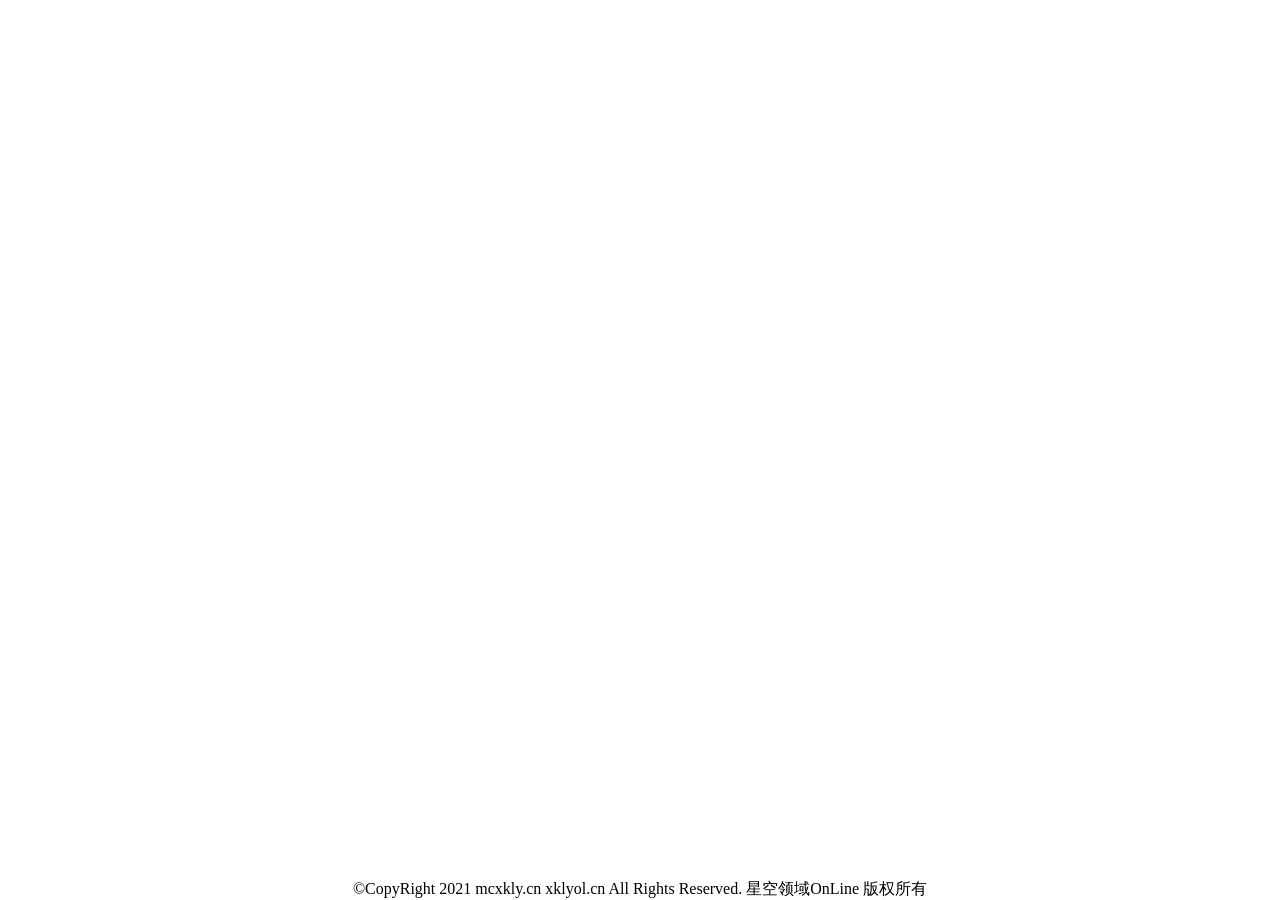
<file: index.html>
<!DOCTYPE HTML>
<html>
<head>
<meta name="viewport" content="width=device-width,initial-scale=1.0,maximum-scale=1.0,user-scalable=no">
<meta http-equiv="Content-Type" content="text/html; charset=utf-8">
<title>星空领域OL-官网</title>
<link href="css/index_style.css" rel="stylesheet" type="text/css">
<link rel="shortcut icon" href="/favicon.ico">
<link rel="bookmark" href="/favicon.ico">
<script src="js/jquery.min.js" type="text/javascript"></script>
</head>
<body>
<!--               源码太丑,不要看!                 -->
<div class="footer">©CopyRight 2021 mcxkly.cn xklyol.cn All Rights Reserved. 星空领域OnLine 版权所有</div>
</body>
</html>
</file>
<file: css/index_style.css>
body {margin:0 auto;overflow:hidden;}  

/*=============第一页=============*/	
.header{
	margin:0 auto;
	width:100%;
	height:640px;
	background-color:#000;
	position:relative;
	}
.div-left{
	top:50px;
	right: 50px;
	position:absolute;
	text-align:center;
	float:left;
	z-index:30;
	} 
.header .canvas {
	width:100%;height:auto/*默认全屏显示 可自己设置高度640px*/;
	display:inline-block;vertical-align:baseline;
	position:absolute;
	z-index:-1;
	}
.header .canvaszz{  /*用来解决视频右键菜单，用于视频上面的遮罩层*/
	width:100%;
	background-image: url(./png/canvaszz.png);
	height:640px;
	position:absolute;
	z-index:10;
		filter:alpha(opacity=40);  
      	-moz-opacity:0.4;  
      	-khtml-opacity: 0.4;  
      	opacity: 0.4;
	}

.header .top_logo{
	background-image: url(./png/top_logo.png);
	margin:0 auto;
	width:750px;
	height:200px;
	position:absolute;
	z-index:30;
	top:90px;
	left: 50%;
	margin-left: -390px;
	}	

.header .nav{
	width:804px;
	height:auto;
	position:absolute;
	z-index:30;
	top:680px;
	left: 50%;
	margin-left: -400px;
	}
.header .nav a.gv { 
	text-decoration:none; 
	background:url(./png/hover.png) repeat 0px 0px; 
	width: 130px; 
	height: 43px; 
	display: block; 
	text-align:center;		/*水平居中*/
	line-height:43px;  /*上下居中*/
	cursor:pointer;
	float:left;/*左浮动*/
	margin:8px 2px 8px 2px;
	font:18px/43px 'microsoft yahei'; color:#066197;
	}
.header .nav a.gv span {
	 display: none;
	 	
}
.header .nav a.gv:hover { 
	background: url(./png/hover.png) repeat 0px -43px; 
	color:#1d7eb8;
	-webkit-box-shadow: 0 0 6px #1d7eb8;
	transition-duration: 0.5s;
	}
demo：
<style type="text/css">
body {
padding-bottom: h px;
}
.footer {
	z-index: 9999;
	position: fixed;
	bottom: 0px;
	width: 100%;
	height: h px;
	text-align:center;
}
.header	.topcn{
	width: 980px;
	top:300px;
	left: 50%;
	margin-left: -490px;
	position:absolute;
	z-index:20;

	}
</file>
